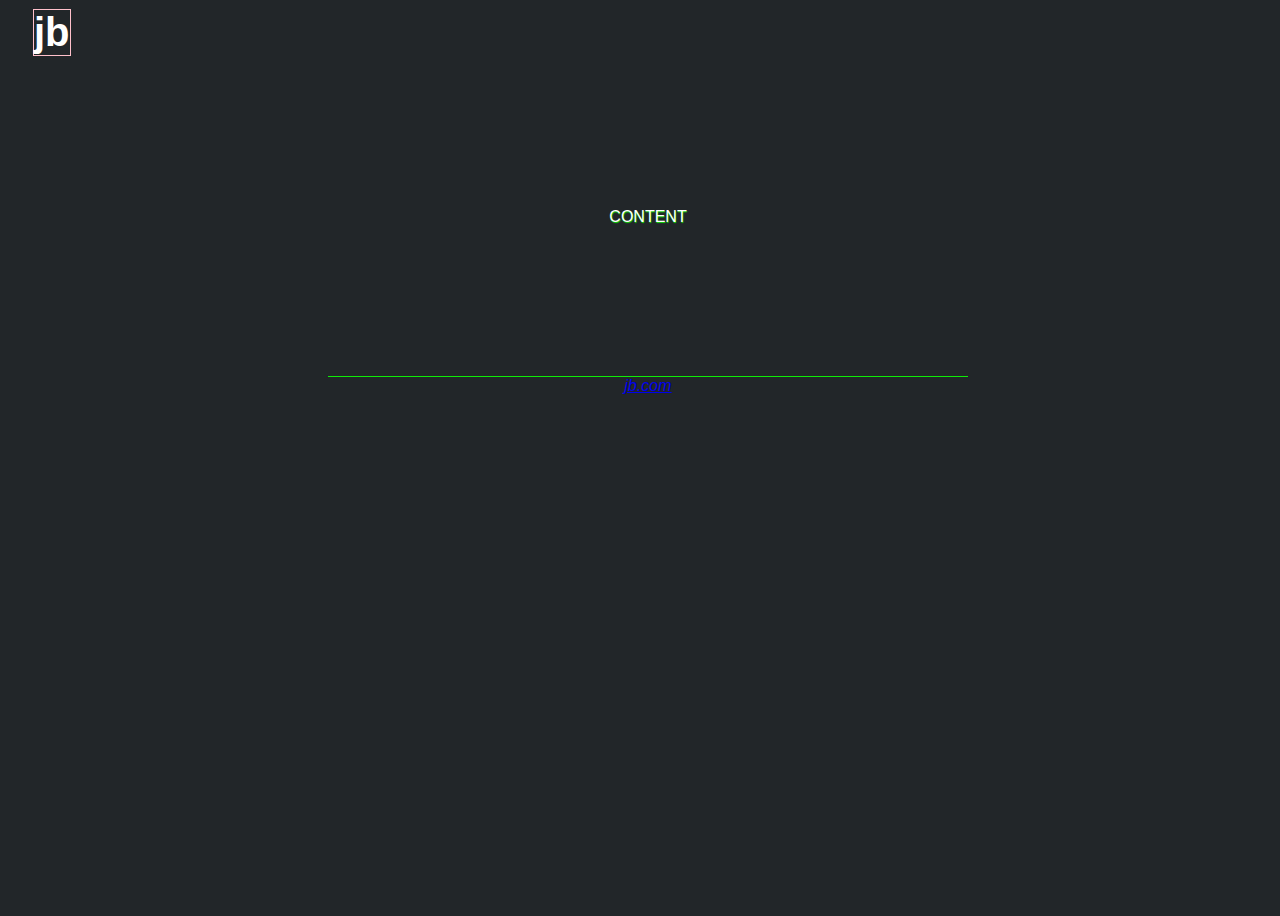
<file: index.html>
<!DOCTYPE html>
<html lang="en">
<head>
    <link rel="stylesheet" href="css/stylesheet.css">
    <meta name="viewport" content="width=device-width, initial-scale=1.0">
    <meta charset="utf-8">
    <title>jb.</title>
    <body>
        <header>
            <h1 class="title">jb</h1>
        </header>
        <main>
            <div class="about">
                CONTENT
            </div>
        </main>
        <footer>
            <address>
                <a href="http://www.jungleberrybush.com">jb.com</a>
            </address>
        </footer>
    </body>
</head>
</html>
</file>
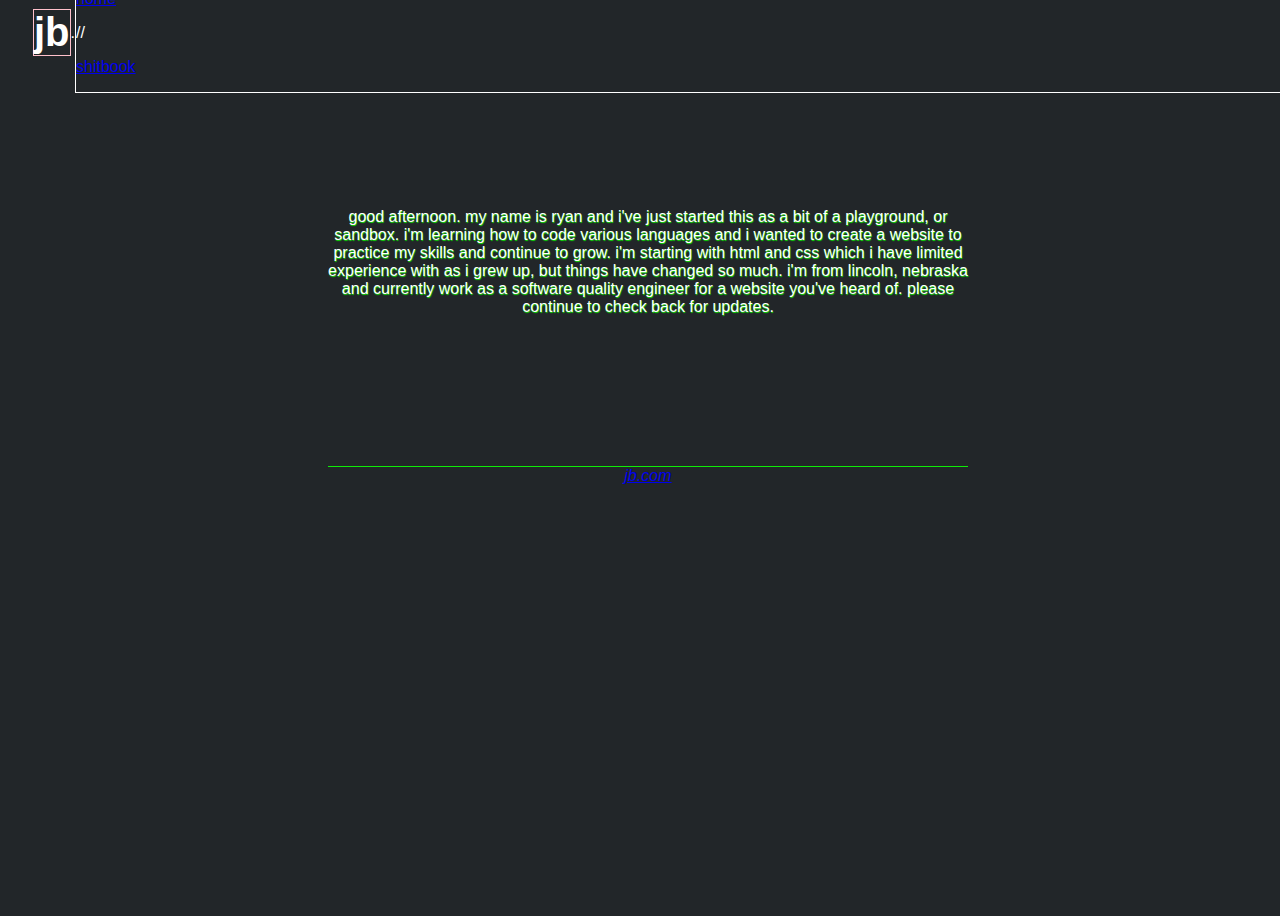
<file: html/index.html>
<!DOCTYPE html>
<html lang="en">
<head>
    <link rel="stylesheet" href="../css/stylesheet.css">
    <meta name="viewport" content="width=device-width, initial-scale=1.0">
    <meta charset="utf-8">
    <title>jb.</title>
    <body>
        <header>
            <h1 class="title">jb</h1><p class="dot">.</p><nav><p class="nav-link"><a href="http://www.jungleberrybush.com">home</a></p><p class="nav-link">//</p><p class="nav-link"><a href="http://www.jungleberrybush.com/shitbook">shitbook</a></p></nav>
        </header>
        <main>
            <div class="about">
                <p>good afternoon. my name is ryan and i've just started this as a bit of a playground, or sandbox. i'm learning how to code various languages and i wanted to create a website to practice my skills and continue to grow. i'm starting with html and css which i have limited experience with as i grew up, but things have changed so much. i'm from lincoln, nebraska and currently work as a software quality engineer for a website you've heard of. please continue to check back for updates.</p>
            </div>
        </main>
        <footer>
            <address>
                <a href="http://www.jungleberrybush.com">jb.com</a>
            </address>
        </footer>
    </body>
</head>
</html>
</file>
<file: css/stylesheet.css>
body {
    width: 100%;
    height: 100vh;
    background-color: #222629;
    color: #FFFFFF;
    font-family: Arial, Helvetica, sans-serif;
}

header {
    width: 100%;
    height: 50px;
    display: flex;
    align-items: center;
}

.title {
    margin-left: 25px;
    margin-top: 25px;
    font-size: 40px;
    border: 1px solid pink;
}

nav {
    display: inline;
    margin: 0 auto;
    width: 100%;
    border: 1px solid white;
}

.about {
    border-radius: 10px;
    display: block;
    width: 50%;
    margin: 0 auto;
    margin-top: 150px;
    margin-bottom: 150px;
    text-shadow: 0.5px 0.5px 1px #0feb07;
    text-align: center;
}

footer {
    text-align: center;
    margin: 0 auto;
    width: 50%;
    border-top: 1px solid #0feb07;
}
</file>
